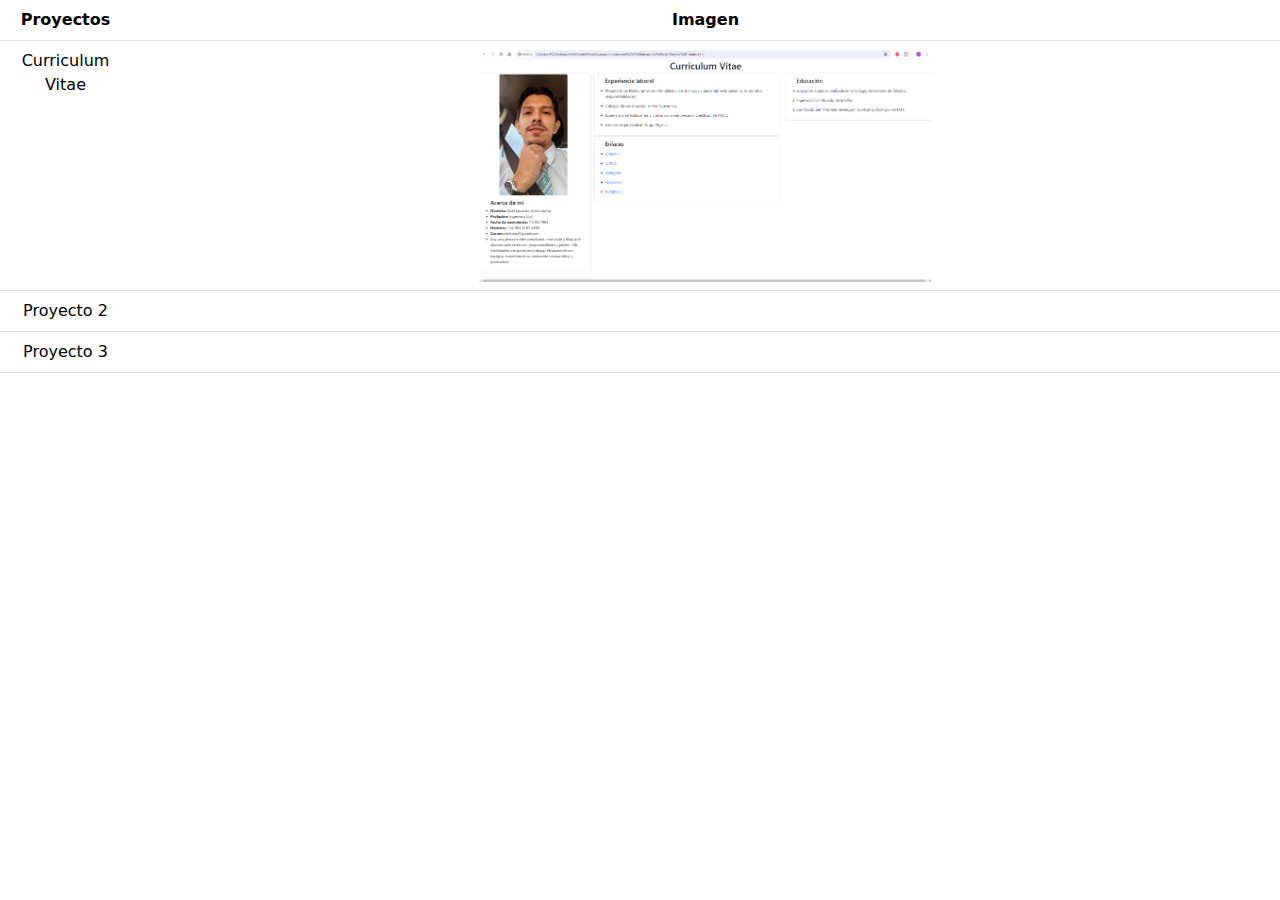
<file: portafolio.html>
<!DOCTYPE html>
<html lang="en">

<head>
    <meta charset="UTF-8">
    <meta name="viewport" content="width=device-width, initial-scale=1.0">
    <title>Portafolio</title>
    <link rel="stylesheet" href="public/css/cv.css">
    <link href="https://cdn.jsdelivr.net/npm/bootstrap@5.3.3/dist/css/bootstrap.min.css" rel="stylesheet"
        integrity="sha384-QWTKZyjpPEjISv5WaRU9OFeRpok6YctnYmDr5pNlyT2bRjXh0JMhjY6hW+ALEwIH" crossorigin="anonymous">
    <script src="https://cdn.jsdelivr.net/npm/bootstrap@5.3.3/dist/js/bootstrap.bundle.min.js"
        integrity="sha384-YvpcrYf0tY3lHB60NNkmXc5s9fDVZLESaAA55NDzOxhy9GkcIdslK1eN7N6jIeHz"
        crossorigin="anonymous"></script>
</head>

<body>
    <table class="table">
        <tr>
            <th>Proyectos</th>
            <th>Imagen</th>
        </tr>
        <tr>
            <td>Curriculum Vitae</td>
            <td><img class="capturas" src="public/img/desafio 1.png" alt="cv"></td>
        </tr>
        <tr>
            <td>Proyecto 2</td>
            <td></td>
        </tr>
        <tr>
            <td>Proyecto 3</td>
            <td></td>
        </tr>
    </table>
</body>

</html>
</file>
<file: public/css/cv.css>
body.style {
    background-color: grey;
}

div.card {
    background-color: #f3c99a;
}

.experienciaLaboral {
    padding-bottom: auto;
}

.educacion {
    padding-bottom: auto;
}

.capturas {
    width: 40%;
}

table.table {
    text-align: center;
}
</file>
